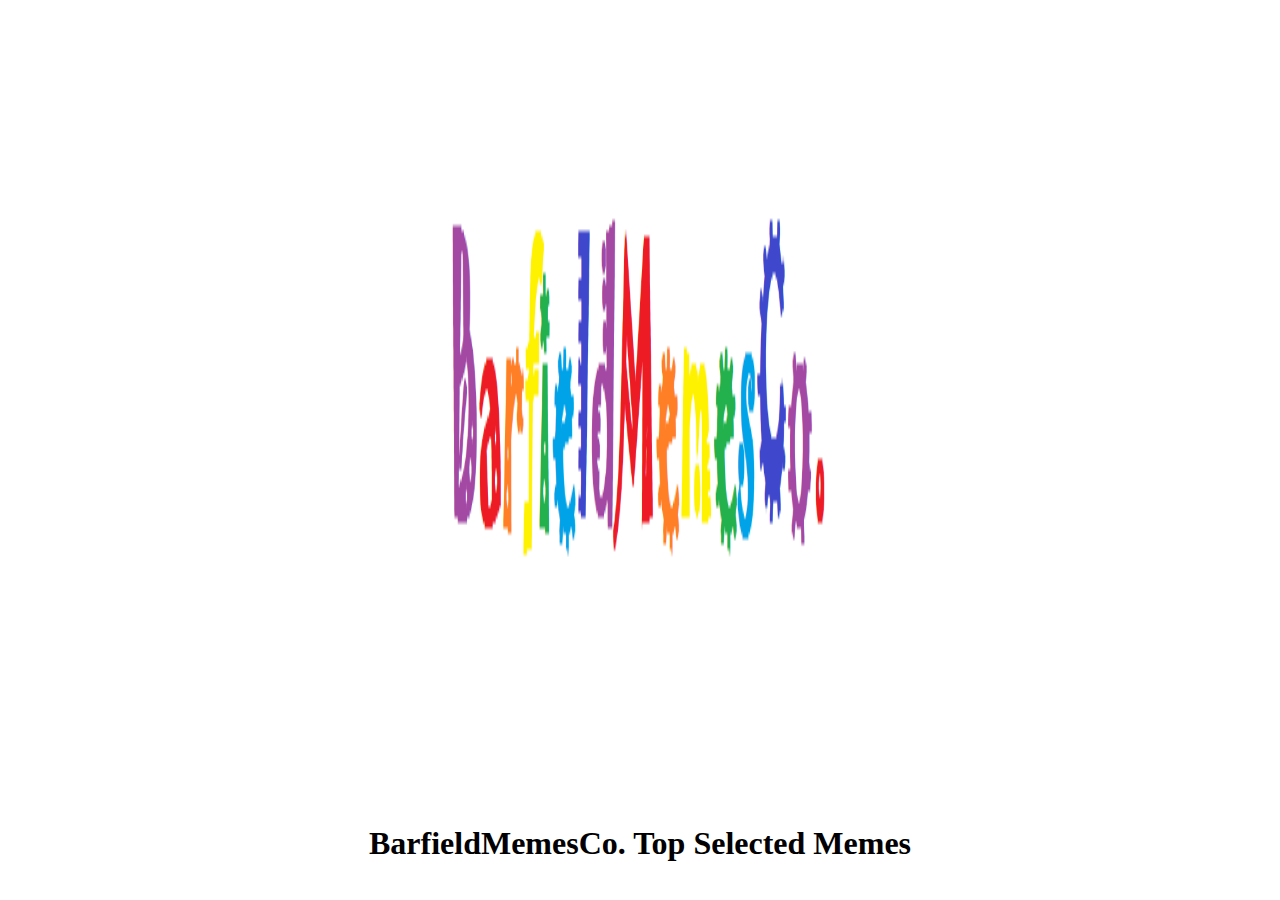
<file: index.html>
<!DOCTYPE>
	<html>
		<head>
			<meta charset="utf-8">
			<link rel="stylesheet" href="assets/css/ic.css">
			<script>
				function openPage()
				{
					window.location.href="memes/index.html";
				}
			</script>
			<title>MEME WEBSITE</title>
		</head>
		
		<body>
			<div class="border">
				<div class="container">
					<img id='images' class='image' src="BarfieldMemesLogo.png" alt='BarfieldMemesLogo'/>
					<div class="overlay" onClick="openPage();">
						<div id="txt" class="text">Click the Image to see my Collection of Memes</div>
					</div>
				</div>
			</div>
			<h1 class="center">BarfieldMemesCo. Top Selected Memes</h1>
		</body>
	</html>
</file>
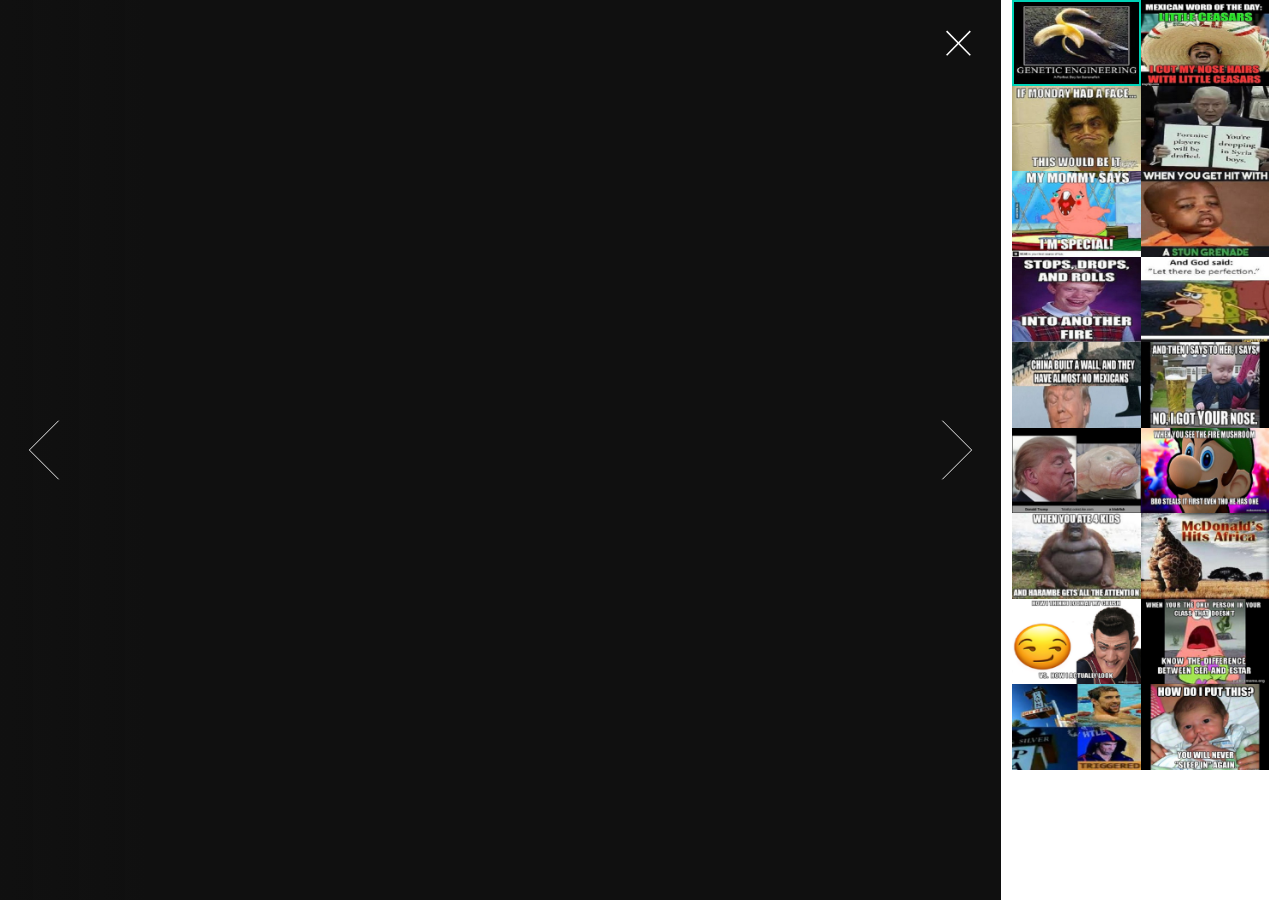
<file: memes/index.html>
<!DOCTYPE HTML>
<!--
	Lens by HTML5 UP
	html5up.net | @ajlkn
	Free for personal and commercial use under the CCA 3.0 license (html5up.net/license)
-->
<html>
	<head>
		<title>MEME WEBSITE</title>
		<meta charset="utf-8" />
		<meta name="viewport" content="width=device-width, initial-scale=1" />
		<!--[if lte IE 8]><script src="assets/js/ie/html5shiv.js"></script><![endif]-->
		<link rel="stylesheet" href="assets/css/main.css" />
		<!--[if lte IE 8]><link rel="stylesheet" href="assets/css/ie8.css" /><![endif]-->
		<!--[if lte IE 9]><link rel="stylesheet" href="assets/css/ie9.css" /><![endif]-->
		<noscript><link rel="stylesheet" href="assets/css/noscript.css" /></noscript>
	</head>
	<body class="is-loading-0 is-loading-1 is-loading-2">

		<!-- Main -->
			<div id="main">


				<!-- Thumbnail -->
					<section id="thumbnails">
						<article>
							<a class="thumbnail" href="images/bananaFish.jpg" data-position="left center"><img src="images/bananaFish.jpg" alt="" /></a>
							<h2>GMO's In A Nutshell</h2>
						</article>
						<article>
							<a class="thumbnail" href="images/mexicanWordOfTheDay.jpg"><img src="images/mexicanWordOfTheDay.jpg" alt="" /></a>
							<h2>Mexican Word of the Day Meme</h2>
						</article>
						<article>
							<a class="thumbnail" href="images/mondayFace.jpg" data-position="top center"><img src="images/mondayFace.jpg" alt="" /></a>
							<h2>Monday Face Meme</h2> 
						</article>
						<article>
							<a class="thumbnail" href="images/fortniteSyria.jpg"><img src="images/fortniteSyria.jpg" alt="" /></a>
							<h2>Recruiting Fortnite Players Meme</h2>
						</article>
						<article>
							<a class="thumbnail" href="images/patrickSpecial.jpg" data-position="top center"><img src="images/patrickSpecial.jpg" alt="" /></a>
							<h2>Autistic Patrick Meme</h2>
						</article>
						<article>
							<a class="thumbnail" href="images/iFeelIt.jpg"><img src="images/iFeelIt.jpg" alt="" /></a>
							<h2>I Feel It Meme</h2>
						</article>
						<article>
							<a class="thumbnail" href="images/unluckyBrian.jpg" data-position="top center"><img src="images/unluckyBrian.jpg" alt="" /></a>
							<h2>Unlucky Brian Meme</h2>
						</article>
						<article>
							<a class="thumbnail" href="images/spongebobCaveman.jpg"><img src="images/spongebobCaveman.jpg" alt="" /></a>
							<h2>SpongeBob Caveman Meme</h2>
						</article>
						<article>
							<a class="thumbnail" href="images/trumpWall.jpg" data-position="top center"><img src="images/trumpWall.jpg" alt="" /></a>
							<h2>Trump Great Wall Meme</h2>
						</article>
						<article>
							<a class="thumbnail" href="images/drunkBaby.jpeg"><img src="images/drunkBaby.jpeg" alt="" /></a>
							<h2>Drunk Baby Meme</h2>
						</article>
						<article>
							<a class="thumbnail" href="images/trumpBlobfish.jpg" data-position="top center"><img src="images/trumpBlobfish.jpg" alt="" /></a>
							<h2>Stunning Similarity Trump Meme</h2>
						</article>
						<article>
							<a class="thumbnail" href="images/luigiMad.jpg"><img src="images/luigiMad.jpg" alt="" /></a>
							<h2>Luigi Gets Mad Meme</h2>
						</article>
						<article>
							<a class="thumbnail" href="images/fatMonkey.jpg"><img src="images/fatMonkey.jpg" alt="" /></a>
							<h2>Fat Monkey Meme</h2>
						</article>
						<article>
							<a class="thumbnail" href="images/fatGiraffe.jpg" data-position="top center"><img src="images/fatGiraffe.jpg" alt="" /></a>
							<h2>Fat Giraffe Meme</h2>
						</article>
						<article>
							<a class="thumbnail" href="images/lazyTownRR.jpg"><img src="images/lazyTownRR.jpg" alt="" /></a>
							<h2>Robbie Meme</h2>
						</article>
						<article>
							<a class="thumbnail" href="images/patrickSurprised.jpg" data-position="top center"><img src="images/patrickSurprised.jpg" alt="" /></a>
							<h2>Patrick Surprised Meme</h2>
						</article>
						<article>
							<a class="thumbnail" href="images/mPhelpsTriggered.jpg"><img src="images/mPhelpsTriggered.jpg" alt="" /></a>
							<h2>Triggered Meme</h2>
						</article>
						<article>
							<a class="thumbnail" href="images/sleepIn.png" data-position="top center"><img src="images/sleepIn.png" alt="" /></a>
							<h2>Evil Baby Meme</h2>
						</article>
					</section>
			</div>

		<!-- Scripts -->
			<script src="assets/js/jquery.min.js"></script>
			<script src="assets/js/skel.min.js"></script>
			<!--[if lte IE 8]><script src="assets/js/ie/respond.min.js"></script><![endif]-->
			<script src="assets/js/main.js"></script>

	</body>
</html>
</file>
<file: assets/css/ic.css>
.container{
	position: relative;
	width: 30%;
	display: block;
	margin-left: auto;
	margin-right: auto;
}

.image{
	width: 100%;
	height: 90%;
	display: block;
	margin-left: auto;
	margin-right: auto;

}

#txt {
	font-size: 2em;
}


.overlay{
	position: absolute;
	top: 0;
	bottom: 0;
	left: 0;
	right: 0;
	height: 90%;
	width: 100%;
	opacity:0;
	background-color: red;
	transition: .5s ease;
}


.container:hover .overlay {
	opacity: .5;
}

.text {
	color: white;
	font-size: 40px;
	position: absolute;
	top: 50%;
	left: 50%;
	transform: translate(-50%, -50%);
	-ms-transform: translate(-50%, -50%);
	text-align: center;
}

h1{
	text-align: center;
}
</file>
<file: memes/assets/css/ie8.css>
/*
	Lens by HTML5 UP
	html5up.net | @ajlkn
	Free for personal and commercial use under the CCA 3.0 license (html5up.net/license)
*/

/* Viewer */

	#viewer {
		width: 100%;
	}
</file>
<file: memes/assets/css/ie9.css>
/*
	Lens by HTML5 UP
	html5up.net | @ajlkn
	Free for personal and commercial use under the CCA 3.0 license (html5up.net/license)
*/

/* Thumbnails */

	#thumbnails:after {
		content: '';
		display: block;
		clear: both;
	}

	#thumbnails article {
		float: left;
	}

/* Viewer */

	#viewer .inner {
		box-shadow: inset 0 0 9em 2em rgba(16, 16, 16, 0.2);
	}

		#viewer .inner:before {
			display: none;
		}

	#viewer .slide .caption {
		background-color: rgba(16, 16, 16, 0.5);
	}
</file>
<file: memes/assets/css/noscript.css>
/*
	Lens by HTML5 UP
	html5up.net | @ajlkn
	Free for personal and commercial use under the CCA 3.0 license (html5up.net/license)
*/

/* Main */

	#main {
		opacity: 1 !important;
		right: 0 !important;
	}

	body:before {
		content: 'Javascript is disabled :(';
		display: block;
		position: absolute;
		top: 50%;
		width: calc(100% - 22.5em * 0.333333333);
		height: 4em;
		margin-top: -2em;
		color: #272727;
		cursor: default;
		font-size: 3em;
		line-height: 4em;
		text-align: center;
		white-space: nowrap;
		left: 0;
	}
</file>
<file: memes/assets/css/main.css>
@import url(font-awesome.min.css);
@import url("https://fonts.googleapis.com/css?family=Roboto:400,700");

/*
	Lens by HTML5 UP
	html5up.net | @ajlkn
	Free for personal and commercial use under the CCA 3.0 license (html5up.net/license)
*/

/* Reset */

	html, body, div, span, applet, object, iframe, h1, h2, h3, h4, h5, h6, p, blockquote, pre, a, abbr, acronym, address, big, cite, code, del, dfn, em, img, ins, kbd, q, s, samp, small, strike, strong, sub, sup, tt, var, b, u, i, center, dl, dt, dd, ol, ul, li, fieldset, form, label, legend, table, caption, tbody, tfoot, thead, tr, th, td, article, aside, canvas, details, embed, figure, figcaption, footer, header, hgroup, menu, nav, output, ruby, section, summary, time, mark, audio, video {
		margin: 0;
		padding: 0;
		border: 0;
		font-size: 100%;
		font: inherit;
		vertical-align: baseline;
	}

	article, aside, details, figcaption, figure, footer, header, hgroup, menu, nav, section {
		display: block;
	}

	body {
		line-height: 1;
	}

	ol, ul {
		list-style: none;
	}

	blockquote, q {
		quotes: none;
	}

	blockquote:before, blockquote:after, q:before, q:after {
		content: '';
		content: none;
	}

	table {
		border-collapse: collapse;
		border-spacing: 0;
	}

	body {
		-webkit-text-size-adjust: none;
	}

/* Box Model */

	*, *:before, *:after {
		-moz-box-sizing: border-box;
		-webkit-box-sizing: border-box;
		box-sizing: border-box;
	}

/* Basic */

	/*
		@-ms-viewport {
			width: device-width;
		}

	*/

	@media screen and (max-width: 480px) {

		html, body {
			min-width: 320px;
		}

	}

	body.is-loading-0 *, body.is-loading-0 *:before, body.is-loading-0 *:after {
		-moz-animation: none !important;
		-webkit-animation: none !important;
		-ms-animation: none !important;
		animation: none !important;
		-moz-transition: none !important;
		-webkit-transition: none !important;
		-ms-transition: none !important;
		transition: none !important;
	}

	html, body {
		background-color: #101010;
		overflow: hidden;
	}

/* Type */

	html {
		font-size: 16pt;
	}

		@media screen and (max-width: 1680px) {

			html {
				font-size: 12pt;
			}

		}

		@media screen and (max-width: 1280px) {

			html {
				font-size: 11pt;
			}

		}

	body {
		background-color: #fff;
		color: #aaa;
	}

	body, input, select, textarea {
		font-family: "Roboto", Helvetica, sans-serif;
		font-weight: 400;
		line-height: 1.65;
		font-size: 1em;
		color: #aaa;
	}

	a {
		-moz-transition: color 0.25s ease, border-bottom-color 0.25s ease;
		-webkit-transition: color 0.25s ease, border-bottom-color 0.25s ease;
		-ms-transition: color 0.25s ease, border-bottom-color 0.25s ease;
		transition: color 0.25s ease, border-bottom-color 0.25s ease;
		border-bottom: dotted 1px;
		color: inherit;
		text-decoration: none;
	}

		a:hover {
			border-bottom-color: transparent;
			color: #00D3B7;
		}

	strong, b {
		font-weight: 400;
		color: #555;
	}

	em, i {
		font-style: italic;
	}

	p {
		margin: 0 0 1.25em 0;
	}

	h1, h2, h3, h4, h5, h6 {
		font-weight: 400;
		line-height: 1.25;
		margin: 0 0 0.5em 0;
		color: #555;
	}

		h1 a, h2 a, h3 a, h4 a, h5 a, h6 a {
			color: inherit;
			text-decoration: none;
		}

	h2 {
		font-size: 1.25em;
	font-color: red;	}

	h3 {
		font-size: 1em;
	}

	h4 {
		font-size: 0.9em;
	}

	h5 {
		font-size: 0.8em;
	}

	h6 {
		font-size: 0.7em;
	}

	sub {
		font-size: 0.8em;
		position: relative;
		top: 0.5em;
	}

	sup {
		font-size: 0.8em;
		position: relative;
		top: -0.5em;
	}

	blockquote {
		border-left: solid 4px #ccc;
		font-style: italic;
		margin: 0 0 1.25em 0;
		padding: 0.3125em 0 0.3125em 1.25em;
	}

	code {
		border-radius: 4px;
		border: solid 1px;
		font-family: "Courier New", monospace;
		font-size: 0.9em;
		margin: 0 0.25em;
		padding: 0.25em 0.65em;
		border-color: #ccc;
	}

	pre {
		-webkit-overflow-scrolling: touch;
		font-family: "Courier New", monospace;
		font-size: 0.9em;
		margin: 0 0 1.25em 0;
	}

		pre code {
			display: block;
			padding: 1em 1.5em;
			overflow-x: auto;
		}

	hr {
		border: 0;
		border-bottom: solid 1px #ccc;
		margin: 1.25em 0;
	}

		hr.major {
			margin: 1.875em 0;
		}

	.align-left {
		text-align: left;
	}

	.align-center {
		text-align: center;
	}

	.align-right {
		text-align: right;
	}

/* Button */

	input[type="submit"],
	input[type="reset"],
	input[type="button"],
	button,
	.button {
		-moz-appearance: none;
		-webkit-appearance: none;
		-ms-appearance: none;
		appearance: none;
		-moz-transition: background-color 0.25s ease-in-out, border-color 0.25s ease-in-out, color 0.25s ease-in-out;
		-webkit-transition: background-color 0.25s ease-in-out, border-color 0.25s ease-in-out, color 0.25s ease-in-out;
		-ms-transition: background-color 0.25s ease-in-out, border-color 0.25s ease-in-out, color 0.25s ease-in-out;
		transition: background-color 0.25s ease-in-out, border-color 0.25s ease-in-out, color 0.25s ease-in-out;
		background-color: transparent;
		border-radius: 4px;
		border: solid 1px #ccc;
		color: #555;
		cursor: pointer;
		display: inline-block;
		line-height: 1;
		padding: 0.75em 1.5em;
		text-align: center;
		text-decoration: none;
		white-space: nowrap;
	}

		input[type="submit"]:hover,
		input[type="reset"]:hover,
		input[type="button"]:hover,
		button:hover,
		.button:hover {
			border-color: #00D3B7;
			color: #00D3B7;
		}

			input[type="submit"]:hover:active,
			input[type="reset"]:hover:active,
			input[type="button"]:hover:active,
			button:hover:active,
			.button:hover:active {
				background-color: rgba(0, 211, 183, 0.15);
			}

		input[type="submit"].icon,
		input[type="reset"].icon,
		input[type="button"].icon,
		button.icon,
		.button.icon {
			padding-left: 1.35em;
		}

			input[type="submit"].icon:before,
			input[type="reset"].icon:before,
			input[type="button"].icon:before,
			button.icon:before,
			.button.icon:before {
				margin-right: 0.5em;
			}

		input[type="submit"].fit,
		input[type="reset"].fit,
		input[type="button"].fit,
		button.fit,
		.button.fit {
			display: block;
			margin: 0 0 0.625em 0;
			width: 100%;
		}

		input[type="submit"].small,
		input[type="reset"].small,
		input[type="button"].small,
		button.small,
		.button.small {
			font-size: 0.8em;
		}

		input[type="submit"].big,
		input[type="reset"].big,
		input[type="button"].big,
		button.big,
		.button.big {
			font-size: 1.35em;
		}

		input[type="submit"].disabled, input[type="submit"]:disabled,
		input[type="reset"].disabled,
		input[type="reset"]:disabled,
		input[type="button"].disabled,
		input[type="button"]:disabled,
		button.disabled,
		button:disabled,
		.button.disabled,
		.button:disabled {
			-moz-pointer-events: none;
			-webkit-pointer-events: none;
			-ms-pointer-events: none;
			pointer-events: none;
			opacity: 0.25;
		}

/* Form */

	form {
		margin: 0 0 1.25em 0;
	}

	label {
		color: #555;
		display: block;
		font-size: 0.9em;
		font-weight: 400;
		margin: 0 0 0.625em 0;
	}

	input[type="text"],
	input[type="password"],
	input[type="email"],
	select,
	textarea {
		-moz-appearance: none;
		-webkit-appearance: none;
		-ms-appearance: none;
		appearance: none;
		background-color: transparent;
		border-radius: 4px;
		border: solid 1px #ccc;
		color: inherit;
		display: block;
		outline: 0;
		padding: 0 0.75em;
		text-decoration: none;
		width: 100%;
	}

		input[type="text"]:invalid,
		input[type="password"]:invalid,
		input[type="email"]:invalid,
		select:invalid,
		textarea:invalid {
			box-shadow: none;
		}

		input[type="text"]:focus,
		input[type="password"]:focus,
		input[type="email"]:focus,
		select:focus,
		textarea:focus {
			border-color: #00D3B7;
		}

	.select-wrapper {
		text-decoration: none;
		display: block;
		position: relative;
	}

		.select-wrapper:before {
			-moz-osx-font-smoothing: grayscale;
			-webkit-font-smoothing: antialiased;
			font-family: FontAwesome;
			font-style: normal;
			font-weight: normal;
			text-transform: none !important;
		}

		.select-wrapper:before {
			color: #ccc;
			content: '\f107';
			display: block;
			height: 2.75em;
			line-height: 2.75em;
			pointer-events: none;
			position: absolute;
			right: 0;
			text-align: center;
			top: 0;
			width: 2.75em;
		}

		.select-wrapper select::-ms-expand {
			display: none;
		}

	input[type="text"],
	input[type="password"],
	input[type="email"],
	select {
		height: 2.75em;
	}

	textarea {
		padding: 0.75em 1em;
	}

	input[type="checkbox"],
	input[type="radio"] {
		-moz-appearance: none;
		-webkit-appearance: none;
		-ms-appearance: none;
		appearance: none;
		display: block;
		float: left;
		margin-right: -2em;
		opacity: 0;
		width: 1em;
		z-index: -1;
	}

		input[type="checkbox"] + label,
		input[type="radio"] + label {
			text-decoration: none;
			color: #aaa;
			cursor: pointer;
			display: inline-block;
			font-size: 1em;
			font-weight: 400;
			margin: 0;
			padding-left: 2.4em;
			padding-right: 0.75em;
			position: relative;
		}

			input[type="checkbox"] + label:before,
			input[type="radio"] + label:before {
				-moz-osx-font-smoothing: grayscale;
				-webkit-font-smoothing: antialiased;
				font-family: FontAwesome;
				font-style: normal;
				font-weight: normal;
				text-transform: none !important;
			}

			input[type="checkbox"] + label:before,
			input[type="radio"] + label:before {
				background: transparent;
				border-radius: 4px;
				border: solid 1px #ccc;
				content: '';
				display: inline-block;
				height: 1.65em;
				left: 0;
				line-height: 1.58125em;
				position: absolute;
				text-align: center;
				top: 0;
				width: 1.65em;
			}

		input[type="checkbox"]:checked + label:before,
		input[type="radio"]:checked + label:before {
			background-color: #555;
			border-color: #555;
			color: #fff;
			content: '\f00c';
		}

		input[type="checkbox"]:focus + label:before,
		input[type="radio"]:focus + label:before {
			border-color: #00D3B7;
		}

	input[type="checkbox"] + label:before {
		border-radius: 4px;
	}

	input[type="radio"] + label:before {
		border-radius: 100%;
	}

	::-webkit-input-placeholder {
		opacity: 1.0;
		color: #ccc !important;
	}

	:-moz-placeholder {
		opacity: 1.0;
		color: #ccc !important;
	}

	::-moz-placeholder {
		opacity: 1.0;
		color: #ccc !important;
	}

	:-ms-input-placeholder {
		opacity: 1.0;
		color: #ccc !important;
	}

	.formerize-placeholder {
		opacity: 1.0;
		color: #ccc !important;
	}

	.field {
		margin: 0 0 1.25em 0;
	}

/* Icon */

	.icon {
		text-decoration: none;
		border-bottom: none;
		position: relative;
	}

		.icon:before {
			-moz-osx-font-smoothing: grayscale;
			-webkit-font-smoothing: antialiased;
			font-family: FontAwesome;
			font-style: normal;
			font-weight: normal;
			text-transform: none !important;
		}

		.icon > .label {
			display: none;
		}

/* List */

	ol {
		list-style: decimal;
		margin: 0 0 1.25em 0;
		padding-left: 1.25em;
	}

		ol li {
			padding-left: 0.25em;
		}

	ul {
		list-style: disc;
		margin: 0 0 1.25em 0;
		padding-left: 1em;
	}

		ul li {
			padding-left: 0.5em;
		}

		ul.alt {
			list-style: none;
			padding-left: 0;
		}

			ul.alt li {
				border-top: solid 1px #ccc;
				padding: 0.5em 0;
			}

				ul.alt li:first-child {
					border-top: 0;
					padding-top: 0;
				}

		ul.icons {
			cursor: default;
			list-style: none;
			padding-left: 0;
		}

			ul.icons li {
				display: inline-block;
				padding: 0 1em 0 0;
			}

				ul.icons li:last-child {
					padding-right: 0;
				}

				ul.icons li .icon:before {
					font-size: 1.5rem;
				}

		ul.actions {
			cursor: default;
			list-style: none;
			padding-left: 0;
		}

			ul.actions li {
				display: inline-block;
				padding: 0 0.625em 0 0;
				vertical-align: middle;
			}

				ul.actions li:last-child {
					padding-right: 0;
				}

			ul.actions.small li {
				padding: 0 0.3125em 0 0;
			}

			ul.actions.vertical li {
				display: block;
				padding: 0.625em 0 0 0;
			}

				ul.actions.vertical li:first-child {
					padding-top: 0;
				}

				ul.actions.vertical li > * {
					margin-bottom: 0;
				}

			ul.actions.vertical.small li {
				padding: 0.3125em 0 0 0;
			}

				ul.actions.vertical.small li:first-child {
					padding-top: 0;
				}

			ul.actions.fit {
				display: table;
				margin-left: -0.625em;
				padding: 0;
				table-layout: fixed;
				width: calc(100% + 0.625em);
			}

				ul.actions.fit li {
					display: table-cell;
					padding: 0 0 0 0.625em;
				}

					ul.actions.fit li > * {
						margin-bottom: 0;
					}

				ul.actions.fit.small {
					margin-left: -0.3125em;
					width: calc(100% + 0.3125em);
				}

					ul.actions.fit.small li {
						padding: 0 0 0 0.3125em;
					}

	dl {
		margin: 0 0 1.25em 0;
	}

		dl dt {
			display: block;
			font-weight: 400;
			margin: 0 0 0.625em 0;
		}

		dl dd {
			margin-left: 1.25em;
		}

/* Main */

	#main {
		-moz-transition: opacity 0.75s ease, right 0.75s ease, left 0.75s ease, visibility 0.75s;
		-webkit-transition: opacity 0.75s ease, right 0.75s ease, left 0.75s ease, visibility 0.75s;
		-ms-transition: opacity 0.75s ease, right 0.75s ease, left 0.75s ease, visibility 0.75s;
		transition: opacity 0.75s ease, right 0.75s ease, left 0.75s ease, visibility 0.75s;
		-webkit-overflow-scrolling: touch;
		position: fixed;
		top: 0;
		width: 22.5em;
		height: 100%;
		background: #fff;
		outline: 0;
		overflow-x: hidden;
		overflow-y: auto;
		text-align: right;
		visibility: visible;
		z-index: 10000;
		right: 0;
	}

		#main .toggle {
			-webkit-tap-highlight-color: transparent;
			position: absolute;
			top: 0;
			width: 4em;
			height: 4em;
			background-image: url("images/close-small-alt.svg");
			background-repeat: no-repeat;
			background-size: 32px 32px;
			cursor: pointer;
			display: none;
			z-index: 1;
			background-position: 0.5em 0.5em;
			left: 0;
		}

		body.fullscreen #main {
			visibility: hidden;
			right: -22.5em;
		}

		body.is-loading-1 #main {
			opacity: 0;
			right: -2em;
		}

		@media screen and (max-width: 1280px) {

			#main {
				width: 19em;
			}

				body.fullscreen #main {
					right: -19em;
				}

		}

		@media screen and (max-width: 980px) {

			#main {
				background: rgba(255, 255, 255, 0.925);
			}

				#main .toggle {
					display: block;
				}

		}

		@media screen and (max-width: 480px) {

			#main {
				-moz-transition: opacity 0.5s ease, visibility 0.5s;
				-webkit-transition: opacity 0.5s ease, visibility 0.5s;
				-ms-transition: opacity 0.5s ease, visibility 0.5s;
				transition: opacity 0.5s ease, visibility 0.5s;
				width: 100%;
				background: #fff;
				text-align: center;
			}

				body.is-loading-1 #main {
					left: auto !important;
					right: auto !important;
				}

				body.fullscreen #main {
					left: auto !important;
					right: auto !important;
					opacity: 0;
				}

				#main .toggle {
					display: none;
				}

		}

/* Header */

	#header {
		padding: 3em 2.25em 1.75em 2.25em ;
	}

		#header h1 {
			font-size: 2.25em;
			font-weight: 700;
		}

/* Footer */

	#footer {
		padding: 2.25em 2.25em 1em 2.25em ;
	}

		#footer .copyright {
			list-style: none;
			padding: 0;
		}

			#footer .copyright li {
				display: inline-block;
				font-size: 0.8em;
				margin-left: 0.35em;
				padding: 0;
			}

				#footer .copyright li:first-child {
					margin-left: 0;
				}

/* Thumbnails */

	#thumbnails {
		display: -moz-flex;
		display: -webkit-flex;
		display: -ms-flex;
		display: flex;
		-moz-flex-wrap: wrap;
		-webkit-flex-wrap: wrap;
		-ms-flex-wrap: wrap;
		flex-wrap: wrap;
		padding: 0 0.75em;
	}

		#thumbnails article {
			position: relative;
			width: 50%;
			background: #101010;
			outline: 0;
		}

			#thumbnails article .thumbnail {
				-webkit-tap-highlight-color: transparent;
				display: block;
				position: relative;
				border: 0;
				outline: 0;
			}

				#thumbnails article .thumbnail img {
					display: block;
					width: 100%;
				}

				#thumbnails article .thumbnail:before {
					-moz-pointer-events: none;
					-webkit-pointer-events: none;
					-ms-pointer-events: none;
					pointer-events: none;
					-moz-transition: opacity 0.25s ease;
					-webkit-transition: opacity 0.25s ease;
					-ms-transition: opacity 0.25s ease;
					transition: opacity 0.25s ease;
					content: '';
					position: absolute;
					left: 0;
					top: 0;
					width: 100%;
					height: 100%;
					box-shadow: inset 0 0 0 2px #00D3B7, inset 0 0 0px 3px rgba(0, 0, 0, 0.15);
					opacity: 0;
					z-index: 1;
				}

				#thumbnails article .thumbnail:focus:before {
					opacity: 0.5;
				}

			#thumbnails article h2, #thumbnails article p {
				display: none;
			}

			#thumbnails article.active .thumbnail:before {
				opacity: 1;
			}

		@media screen and (max-width: 480px) {

			#thumbnails article .thumbnail:before {
				display: none;
			}

		}

/* Viewer */

	@-moz-keyframes spinner {
		0% {
			-moz-transform: rotate(0deg);
			-webkit-transform: rotate(0deg);
			-ms-transform: rotate(0deg);
			transform: rotate(0deg);
		}

		100% {
			-moz-transform: rotate(360deg);
			-webkit-transform: rotate(360deg);
			-ms-transform: rotate(360deg);
			transform: rotate(360deg);
		}
	}

	@-webkit-keyframes spinner {
		0% {
			-moz-transform: rotate(0deg);
			-webkit-transform: rotate(0deg);
			-ms-transform: rotate(0deg);
			transform: rotate(0deg);
		}

		100% {
			-moz-transform: rotate(360deg);
			-webkit-transform: rotate(360deg);
			-ms-transform: rotate(360deg);
			transform: rotate(360deg);
		}
	}

	@-ms-keyframes spinner {
		0% {
			-moz-transform: rotate(0deg);
			-webkit-transform: rotate(0deg);
			-ms-transform: rotate(0deg);
			transform: rotate(0deg);
		}

		100% {
			-moz-transform: rotate(360deg);
			-webkit-transform: rotate(360deg);
			-ms-transform: rotate(360deg);
			transform: rotate(360deg);
		}
	}

	@keyframes spinner {
		0% {
			-moz-transform: rotate(0deg);
			-webkit-transform: rotate(0deg);
			-ms-transform: rotate(0deg);
			transform: rotate(0deg);
		}

		100% {
			-moz-transform: rotate(360deg);
			-webkit-transform: rotate(360deg);
			-ms-transform: rotate(360deg);
			transform: rotate(360deg);
		}
	}

	#viewer {
		-moz-transition: opacity 0.75s ease, width 0.75s ease;
		-webkit-transition: opacity 0.75s ease, width 0.75s ease;
		-ms-transition: opacity 0.75s ease, width 0.75s ease;
		transition: opacity 0.75s ease, width 0.75s ease;
		position: absolute;
		top: 0;
		width: calc(100% - 22.5em);
		height: 100%;
		left: 0;
	}

		#viewer .inner {
			-moz-pointer-events: none;
			-webkit-pointer-events: none;
			-ms-pointer-events: none;
			pointer-events: none;
			position: absolute;
			top: 0;
			left: 0;
			width: 100%;
			height: 100%;
			z-index: 2;
		}

			#viewer .inner > * {
				-moz-pointer-events: auto;
				-webkit-pointer-events: auto;
				-ms-pointer-events: auto;
				pointer-events: auto;
			}

			#viewer .inner:before {
				background-image: -moz-linear-gradient(left, rgba(16,16,16,0.2), rgba(16,16,16,0) 10em, rgba(16,16,16,0)), -moz-linear-gradient(right, rgba(16,16,16,0.2), rgba(16,16,16,0) 10em, rgba(16,16,16,0));
				background-image: -webkit-linear-gradient(left, rgba(16,16,16,0.2), rgba(16,16,16,0) 10em, rgba(16,16,16,0)), -webkit-linear-gradient(right, rgba(16,16,16,0.2), rgba(16,16,16,0) 10em, rgba(16,16,16,0));
				background-image: -ms-linear-gradient(left, rgba(16,16,16,0.2), rgba(16,16,16,0) 10em, rgba(16,16,16,0)), -ms-linear-gradient(right, rgba(16,16,16,0.2), rgba(16,16,16,0) 10em, rgba(16,16,16,0));
				background-image: linear-gradient(left, rgba(16,16,16,0.2), rgba(16,16,16,0) 10em, rgba(16,16,16,0)), linear-gradient(right, rgba(16,16,16,0.2), rgba(16,16,16,0) 10em, rgba(16,16,16,0));
				content: '';
				display: block;
				position: absolute;
				top: 0;
				left: 0;
				width: 100%;
				height: 100%;
			}

			#viewer .inner .toggle {
				-webkit-tap-highlight-color: transparent;
				position: absolute;
				top: 0;
				width: 4em;
				height: 4em;
				background-image: url("images/close.svg");
				background-repeat: no-repeat;
				background-size: 64px 64px;
				cursor: pointer;
				z-index: 1;
				right: 0;
				background-position: calc(100% - 0.75em) 0.75em;
			}

			#viewer .inner .nav-next,
			#viewer .inner .nav-previous {
				-webkit-tap-highlight-color: transparent;
				position: absolute;
				top: 50%;
				width: 6em;
				height: 6em;
				margin-top: -3em;
				background-image: url("images/arrow.svg");
				background-position: center;
				background-repeat: no-repeat;
				background-size: contain;
				cursor: pointer;
			}

			#viewer .inner .nav-previous {
				-moz-transform: scaleX(-1);
				-webkit-transform: scaleX(-1);
				-ms-transform: scaleX(-1);
				transform: scaleX(-1);
				left: 0;
			}

			#viewer .inner .nav-next {
				right: 0;
			}

		#viewer .slide {
			-moz-transition: opacity 0.5s ease-in-out;
			-webkit-transition: opacity 0.5s ease-in-out;
			-ms-transition: opacity 0.5s ease-in-out;
			transition: opacity 0.5s ease-in-out;
			position: absolute;
			top: 0;
			left: 0;
			width: 100%;
			height: 100%;
			opacity: 1;
			z-index: 1;
		}

			#viewer .slide .caption {
				background-image: -moz-linear-gradient(bottom, rgba(16,16,16,0.75), rgba(16,16,16,0.25) 80%, rgba(16,16,16,0));
				background-image: -webkit-linear-gradient(bottom, rgba(16,16,16,0.75), rgba(16,16,16,0.25) 80%, rgba(16,16,16,0));
				background-image: -ms-linear-gradient(bottom, rgba(16,16,16,0.75), rgba(16,16,16,0.25) 80%, rgba(16,16,16,0));
				background-image: linear-gradient(bottom, rgba(16,16,16,0.75), rgba(16,16,16,0.25) 80%, rgba(16,16,16,0));
				padding: 2em 2em 0.75em 2em ;
				position: absolute;
				bottom: 0;
				left: 0;
				width: 100%;
				color: rgba(255, 255, 255, 0.5);
				z-index: 1;
			}

				#viewer .slide .caption h2, #viewer .slide .caption h3, #viewer .slide .caption h4, #viewer .slide .caption h5, #viewer .slide .caption h6 {
					color: #fff;
				}

			#viewer .slide .image {
				-moz-transition: opacity 0.5s ease-in-out;
				-webkit-transition: opacity 0.5s ease-in-out;
				-ms-transition: opacity 0.5s ease-in-out;
				transition: opacity 0.5s ease-in-out;
				position: absolute;
				top: 0;
				left: 0;
				width: 100%;
				height: 100%;
				background-repeat: no-repeat;
				background-size: cover;
				opacity: 0;
			}

			#viewer .slide:before {
				-moz-animation: spinner 1s linear infinite;
				-webkit-animation: spinner 1s linear infinite;
				-ms-animation: spinner 1s linear infinite;
				animation: spinner 1s linear infinite;
				-moz-transition: opacity 0.5s ease-in-out;
				-webkit-transition: opacity 0.5s ease-in-out;
				-ms-transition: opacity 0.5s ease-in-out;
				transition: opacity 0.5s ease-in-out;
				content: '';
				display: block;
				position: absolute;
				top: 50%;
				left: 50%;
				width: 3em;
				height: 3em;
				background-image: url("images/spinner.svg");
				background-position: center;
				background-repeat: no-repeat;
				background-size: contain;
				margin: -1.5em 0 0 -1.5em;
				opacity: 0;
			}

			#viewer .slide.loading:before {
				opacity: 1;
			}

			#viewer .slide.active .image {
				opacity: 1;
			}

		body.fullscreen #viewer {
			width: 100%;
		}

			body.fullscreen #viewer .inner .toggle {
				background-image: url("images/open.svg");
			}

		body.is-loading-1 #viewer {
			opacity: 0;
		}

		body.is-loading-2 #viewer .slide {
			opacity: 0;
		}

		@media screen and (max-width: 1280px) {

			#viewer {
				width: calc(100% - 19em);
			}

		}

		@media screen and (max-width: 980px) {

			#viewer {
				width: 100%;
			}

				#viewer .inner .toggle {
					-moz-transition: opacity 0.75s ease;
					-webkit-transition: opacity 0.75s ease;
					-ms-transition: opacity 0.75s ease;
					transition: opacity 0.75s ease;
					background-image: url("images/open.svg");
					opacity: 0;
					right: 0;
				}

				body.fullscreen #viewer .inner .toggle {
					opacity: 1;
				}

		}

		@media screen and (max-width: 736px) {

			#viewer .inner .toggle {
				background-size: 32px 32px;
			}

			#viewer .inner .nav-next,
			#viewer .inner .nav-previous {
				background-image: url("images/arrow-small.svg");
				background-size: 32px 32px;
			}

			body.fullscreen #viewer .inner .toggle {
				background-image: url("images/open-small.svg");
			}

		}

		@media screen and (max-width: 480px) {

			#viewer {
				-moz-transition: opacity 0.5s ease;
				-webkit-transition: opacity 0.5s ease;
				-ms-transition: opacity 0.5s ease;
				transition: opacity 0.5s ease;
				-moz-transition-delay: 0s;
				-webkit-transition-delay: 0s;
				-ms-transition-delay: 0s;
				transition-delay: 0s;
				opacity: 0;
			}

				#viewer .inner .toggle {
					background-image: url("images/close-small.svg") !important;
					background-size: 32px 32px;
				}

				body.fullscreen #viewer {
					-moz-transition-delay: 0.5s;
					-webkit-transition-delay: 0.5s;
					-ms-transition-delay: 0.5s;
					transition-delay: 0.5s;
					opacity: 1;
				}

		}
</file>
